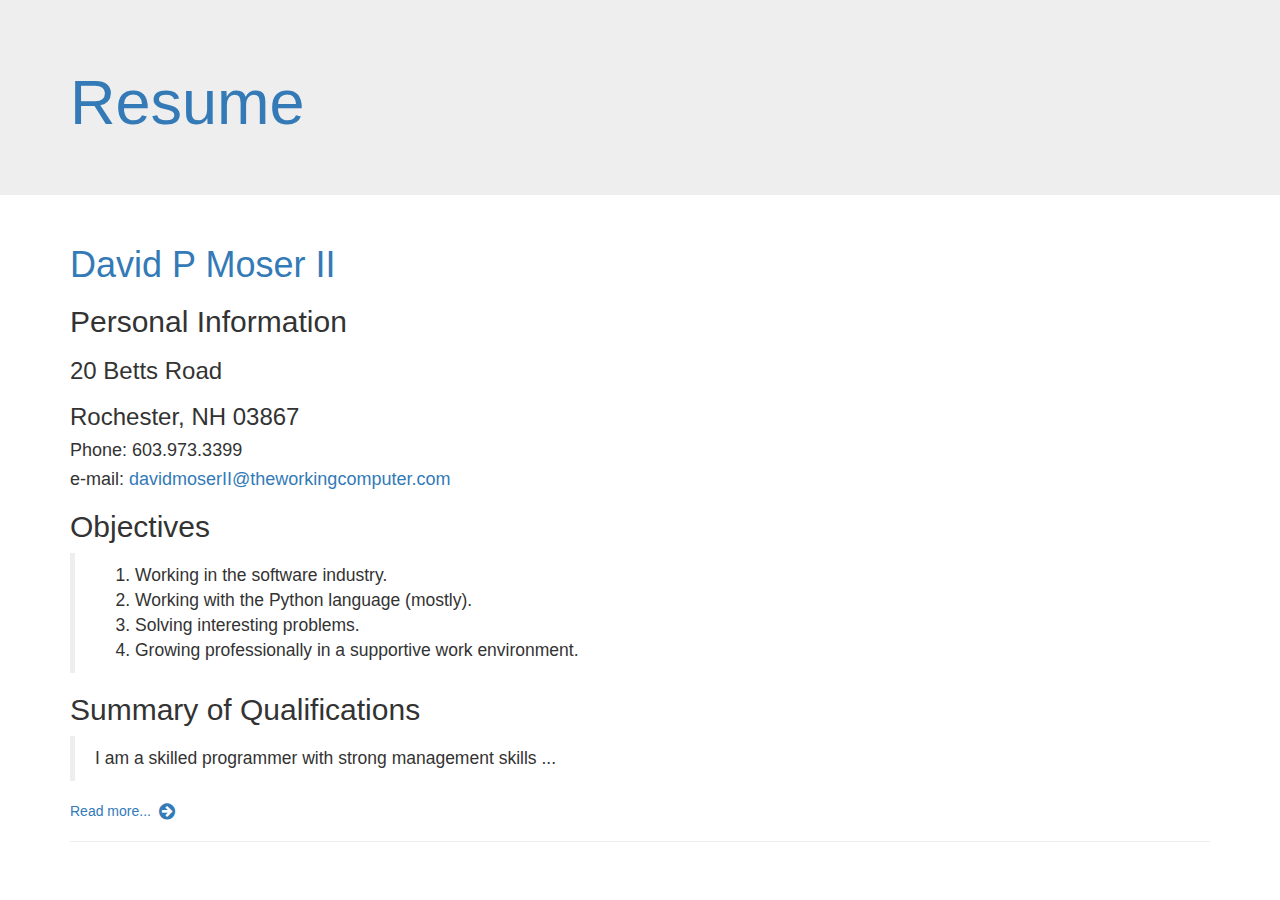
<file: index.html>
<!DOCTYPE html>
<html lang="en">
  <head>
    <meta charset="utf-8" />
    <meta http-equiv="X-UA-Compatible" content="IE=edge">
    <meta name="viewport" content="width=device-width, initial-scale=1" />
    <meta name="description" content="" />
    <meta name="author" content="David Moser" />
    <meta name="generator" content="Pelican (VoidyBootstrap theme)" />

    <title>Resume - </title>

   
        <link rel="stylesheet" href="https://maxcdn.bootstrapcdn.com/bootstrap/3.3.1/css/bootstrap.min.css" />
      <link rel="stylesheet" href="//maxcdn.bootstrapcdn.com/font-awesome/4.2.0/css/font-awesome.min.css" />  



    <!--[if lt IE 9]>
      <script src="https://oss.maxcdn.com/html5shiv/3.7.2/html5shiv.min.js"></script>
      <script src="https://oss.maxcdn.com/respond/1.4.2/respond.min.js"></script>
    <![endif]-->

    <link rel="shortcut icon" href="./favicon.ico" />
  </head>

  <body>

	<div class="jumbotron" id="overview">
	  <div class="container">
		<h1><a href="./">Resume</a></h1>
	  </div>
	</div>

    <div class="container" id="main-container">
        <div class="" id="content">
    <article>
<h1>
  <a href="./david-p-moser-ii.html" rel="bookmark"
     title="Permalink to David P Moser II">
    David P Moser II
  </a>
</h1>  
      <div class="summary">
		<div class="section" id="personal-information">
<h2>Personal Information</h2>
<div class="section" id="betts-road">
<h3>20 Betts Road</h3>
</div>
<div class="section" id="rochester-nh-03867">
<h3>Rochester, NH 03867</h3>
<div class="section" id="phone-603-973-3399">
<h4>Phone: 603.973.3399</h4>
</div>
<div class="section" id="e-mail-davidmoserii-theworkingcomputer-com">
<h4>e-mail: <a class="reference external" href="mailto:davidmoserII&#64;theworkingcomputer.com">davidmoserII&#64;theworkingcomputer.com</a></h4>
</div>
</div>
</div>
<div class="section" id="objectives">
<h2>Objectives</h2>
<blockquote>
<ol class="arabic simple">
<li>Working in the software industry.</li>
<li>Working with the Python language (mostly).</li>
<li>Solving interesting problems.</li>
<li>Growing professionally in a supportive work environment.</li>
</ol>
</blockquote>
</div>
<div class="section" id="summary-of-qualifications">
<h2>Summary of Qualifications</h2>
<blockquote>
I am a skilled programmer with strong management skills ...</blockquote></div>
		<p class="content-emphasis"><a href="./david-p-moser-ii.html">
			Read more... <i class="fa fa-arrow-circle-right fa-fw fa-lg"></i> 
		</a></p>
      </div>    </article>

    <hr />

<nav class="index-pager">

</nav> <!-- /index-pager -->
        </div><!-- /content -->

    </div><!--/.container /#main-container -->

    <footer id="site-footer">
 
      <!-- Site built using Pelican.  Theme based on VoidyBootstrap. -->
    </footer>


    <!-- javascript -->
   
	<script src="https://ajax.googleapis.com/ajax/libs/jquery/1.11.1/jquery.min.js"></script>
	<script src="https://maxcdn.bootstrapcdn.com/bootstrap/3.3.1/js/bootstrap.min.js"></script>


  </body>
</html>
</file>
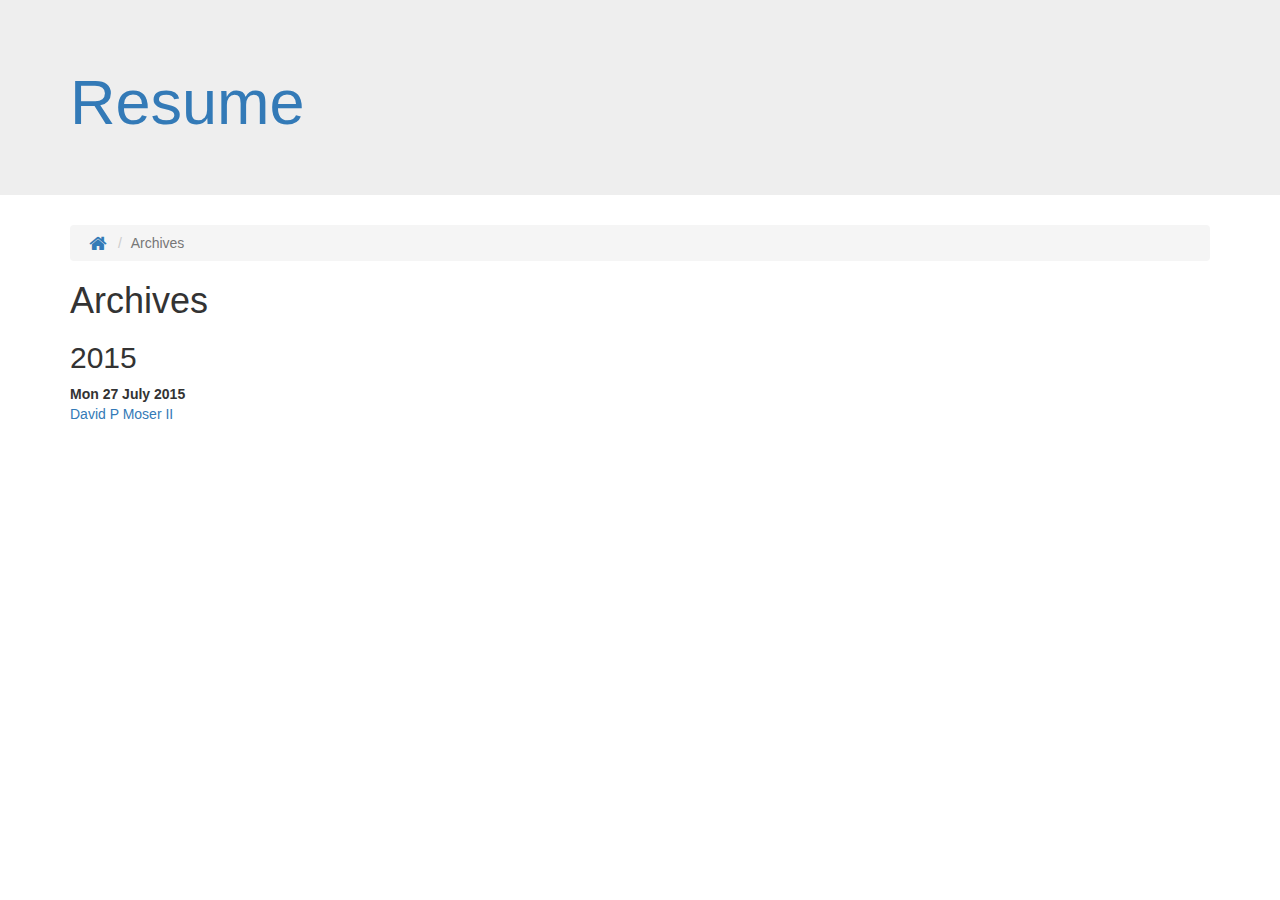
<file: archives.html>
<!DOCTYPE html>
<html lang="en">
  <head>
    <meta charset="utf-8" />
    <meta http-equiv="X-UA-Compatible" content="IE=edge">
    <meta name="viewport" content="width=device-width, initial-scale=1" />
    <meta name="description" content=" Archive of Posts" />
    <meta name="author" content="David Moser" />
    <meta name="generator" content="Pelican (VoidyBootstrap theme)" />

    <title>Archives - Resume</title>

   
        <link rel="stylesheet" href="https://maxcdn.bootstrapcdn.com/bootstrap/3.3.1/css/bootstrap.min.css" />
      <link rel="stylesheet" href="//maxcdn.bootstrapcdn.com/font-awesome/4.2.0/css/font-awesome.min.css" />  



    <!--[if lt IE 9]>
      <script src="https://oss.maxcdn.com/html5shiv/3.7.2/html5shiv.min.js"></script>
      <script src="https://oss.maxcdn.com/respond/1.4.2/respond.min.js"></script>
    <![endif]-->

    <link rel="shortcut icon" href="./favicon.ico" />
  </head>

  <body>

	<div class="jumbotron" id="overview">
	  <div class="container">
		<h1><a href="./">Resume</a></h1>
	  </div>
	</div>

    <div class="container" id="main-container">
        <div class="" id="content">
<ol class="breadcrumb">
  <li><a href="./" title="Home">
	  <i class="fa fa-home fa-fw fa-lg"></i> </a></li>
  <li class="active">Archives</li>
</ol>
<h1>Archives</h1>
<div id="archives-body">
  <h2>2015</h2>
  <dl>
	<dt>Mon 27 July 2015</dt>
	<dd><a href='./david-p-moser-ii.html'>David P Moser II</a></dd>
  </dl>
</div> <!-- /#archives-body -->
        </div><!-- /content -->

    </div><!--/.container /#main-container -->

    <footer id="site-footer">
 
      <!-- Site built using Pelican.  Theme based on VoidyBootstrap. -->
    </footer>


    <!-- javascript -->
   
	<script src="https://ajax.googleapis.com/ajax/libs/jquery/1.11.1/jquery.min.js"></script>
	<script src="https://maxcdn.bootstrapcdn.com/bootstrap/3.3.1/js/bootstrap.min.js"></script>


  </body>
</html>
</file>
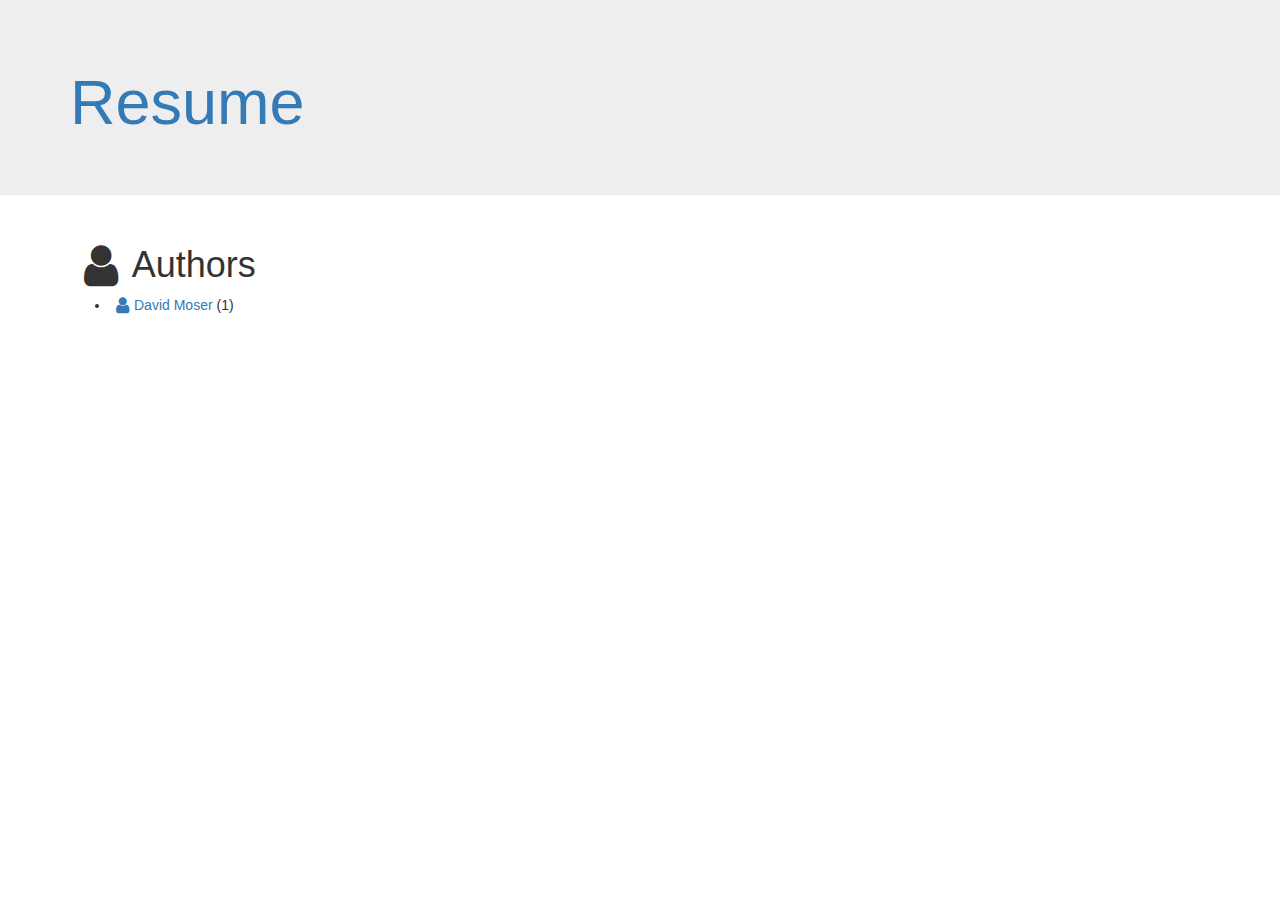
<file: authors.html>
<!DOCTYPE html>
<html lang="en">
  <head>
    <meta charset="utf-8" />
    <meta http-equiv="X-UA-Compatible" content="IE=edge">
    <meta name="viewport" content="width=device-width, initial-scale=1" />
    <meta name="description" content="" />
    <meta name="author" content="David Moser" />
    <meta name="generator" content="Pelican (VoidyBootstrap theme)" />

    <title>Authors - Resume</title>

   
        <link rel="stylesheet" href="https://maxcdn.bootstrapcdn.com/bootstrap/3.3.1/css/bootstrap.min.css" />
      <link rel="stylesheet" href="//maxcdn.bootstrapcdn.com/font-awesome/4.2.0/css/font-awesome.min.css" />  



    <!--[if lt IE 9]>
      <script src="https://oss.maxcdn.com/html5shiv/3.7.2/html5shiv.min.js"></script>
      <script src="https://oss.maxcdn.com/respond/1.4.2/respond.min.js"></script>
    <![endif]-->

    <link rel="shortcut icon" href="./favicon.ico" />
  </head>

  <body>

	<div class="jumbotron" id="overview">
	  <div class="container">
		<h1><a href="./">Resume</a></h1>
	  </div>
	</div>

    <div class="container" id="main-container">
        <div class="" id="content">
<h1 class="direct-heading"><i class="fa fa-user fa-fw fa-lg"></i>Authors</h1>
<ul class="direct-list authors-author-list">
<li>
  <a href="./author/david-moser.html">
	<i class="fa fa-user fa-fw fa-lg"></i>David Moser 
  </a> (1)
</li>
</ul>
        </div><!-- /content -->

    </div><!--/.container /#main-container -->

    <footer id="site-footer">
 
      <!-- Site built using Pelican.  Theme based on VoidyBootstrap. -->
    </footer>


    <!-- javascript -->
   
	<script src="https://ajax.googleapis.com/ajax/libs/jquery/1.11.1/jquery.min.js"></script>
	<script src="https://maxcdn.bootstrapcdn.com/bootstrap/3.3.1/js/bootstrap.min.js"></script>


  </body>
</html>
</file>
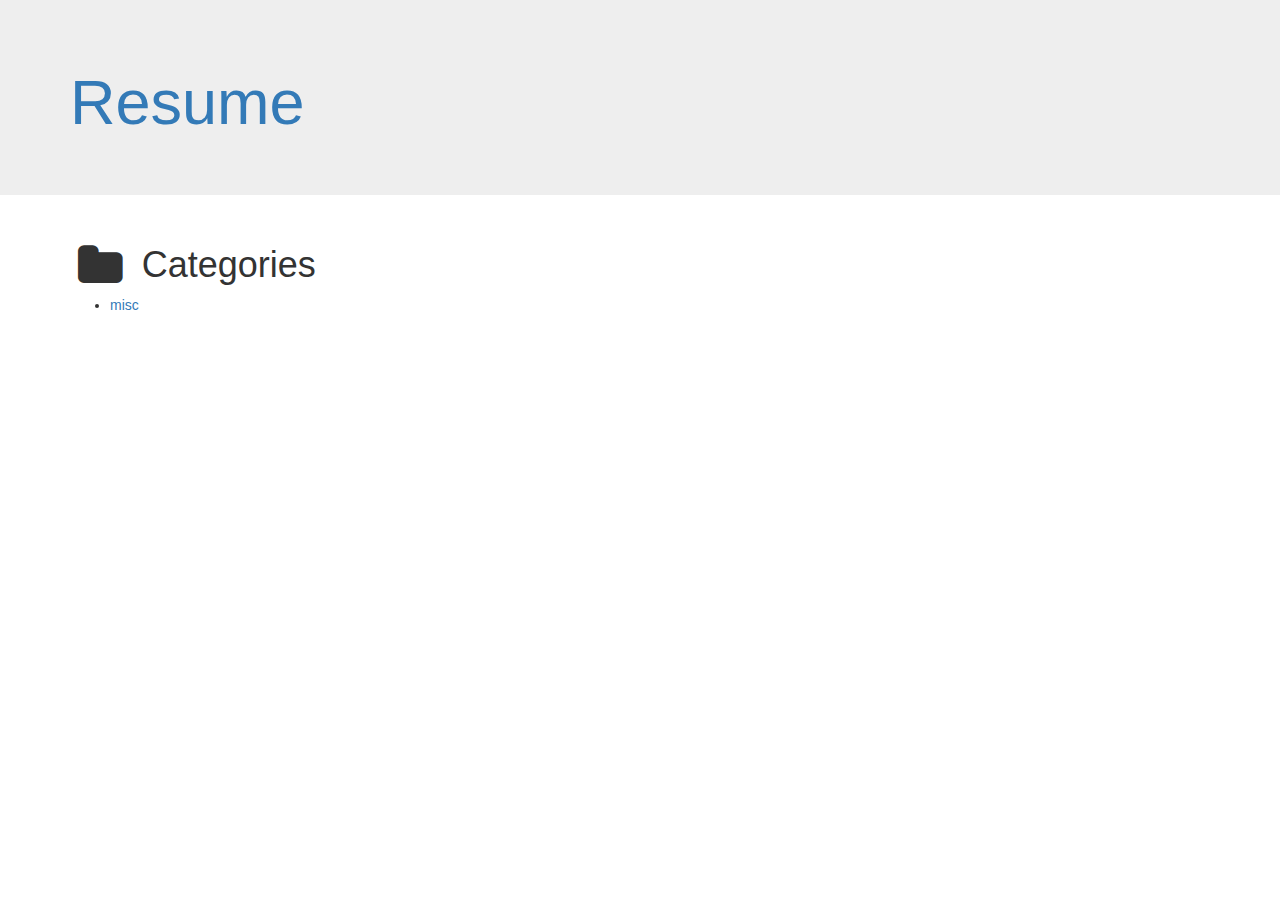
<file: categories.html>
<!DOCTYPE html>
<html lang="en">
  <head>
    <meta charset="utf-8" />
    <meta http-equiv="X-UA-Compatible" content="IE=edge">
    <meta name="viewport" content="width=device-width, initial-scale=1" />
    <meta name="description" content="" />
    <meta name="author" content="David Moser" />
    <meta name="generator" content="Pelican (VoidyBootstrap theme)" />

    <title>Categories - Resume</title>

   
        <link rel="stylesheet" href="https://maxcdn.bootstrapcdn.com/bootstrap/3.3.1/css/bootstrap.min.css" />
      <link rel="stylesheet" href="//maxcdn.bootstrapcdn.com/font-awesome/4.2.0/css/font-awesome.min.css" />  



    <!--[if lt IE 9]>
      <script src="https://oss.maxcdn.com/html5shiv/3.7.2/html5shiv.min.js"></script>
      <script src="https://oss.maxcdn.com/respond/1.4.2/respond.min.js"></script>
    <![endif]-->

    <link rel="shortcut icon" href="./favicon.ico" />
  </head>

  <body>

	<div class="jumbotron" id="overview">
	  <div class="container">
		<h1><a href="./">Resume</a></h1>
	  </div>
	</div>

    <div class="container" id="main-container">
        <div class="" id="content">
<h1 class="direct-heading"><i class="fa fa-folder fa-fw fa-lg"></i> Categories</h1>
<ul class="direct-list">
	<li><a href="./category/misc.html">misc</a></li>
</ul>
        </div><!-- /content -->

    </div><!--/.container /#main-container -->

    <footer id="site-footer">
 
      <!-- Site built using Pelican.  Theme based on VoidyBootstrap. -->
    </footer>


    <!-- javascript -->
   
	<script src="https://ajax.googleapis.com/ajax/libs/jquery/1.11.1/jquery.min.js"></script>
	<script src="https://maxcdn.bootstrapcdn.com/bootstrap/3.3.1/js/bootstrap.min.js"></script>


  </body>
</html>
</file>
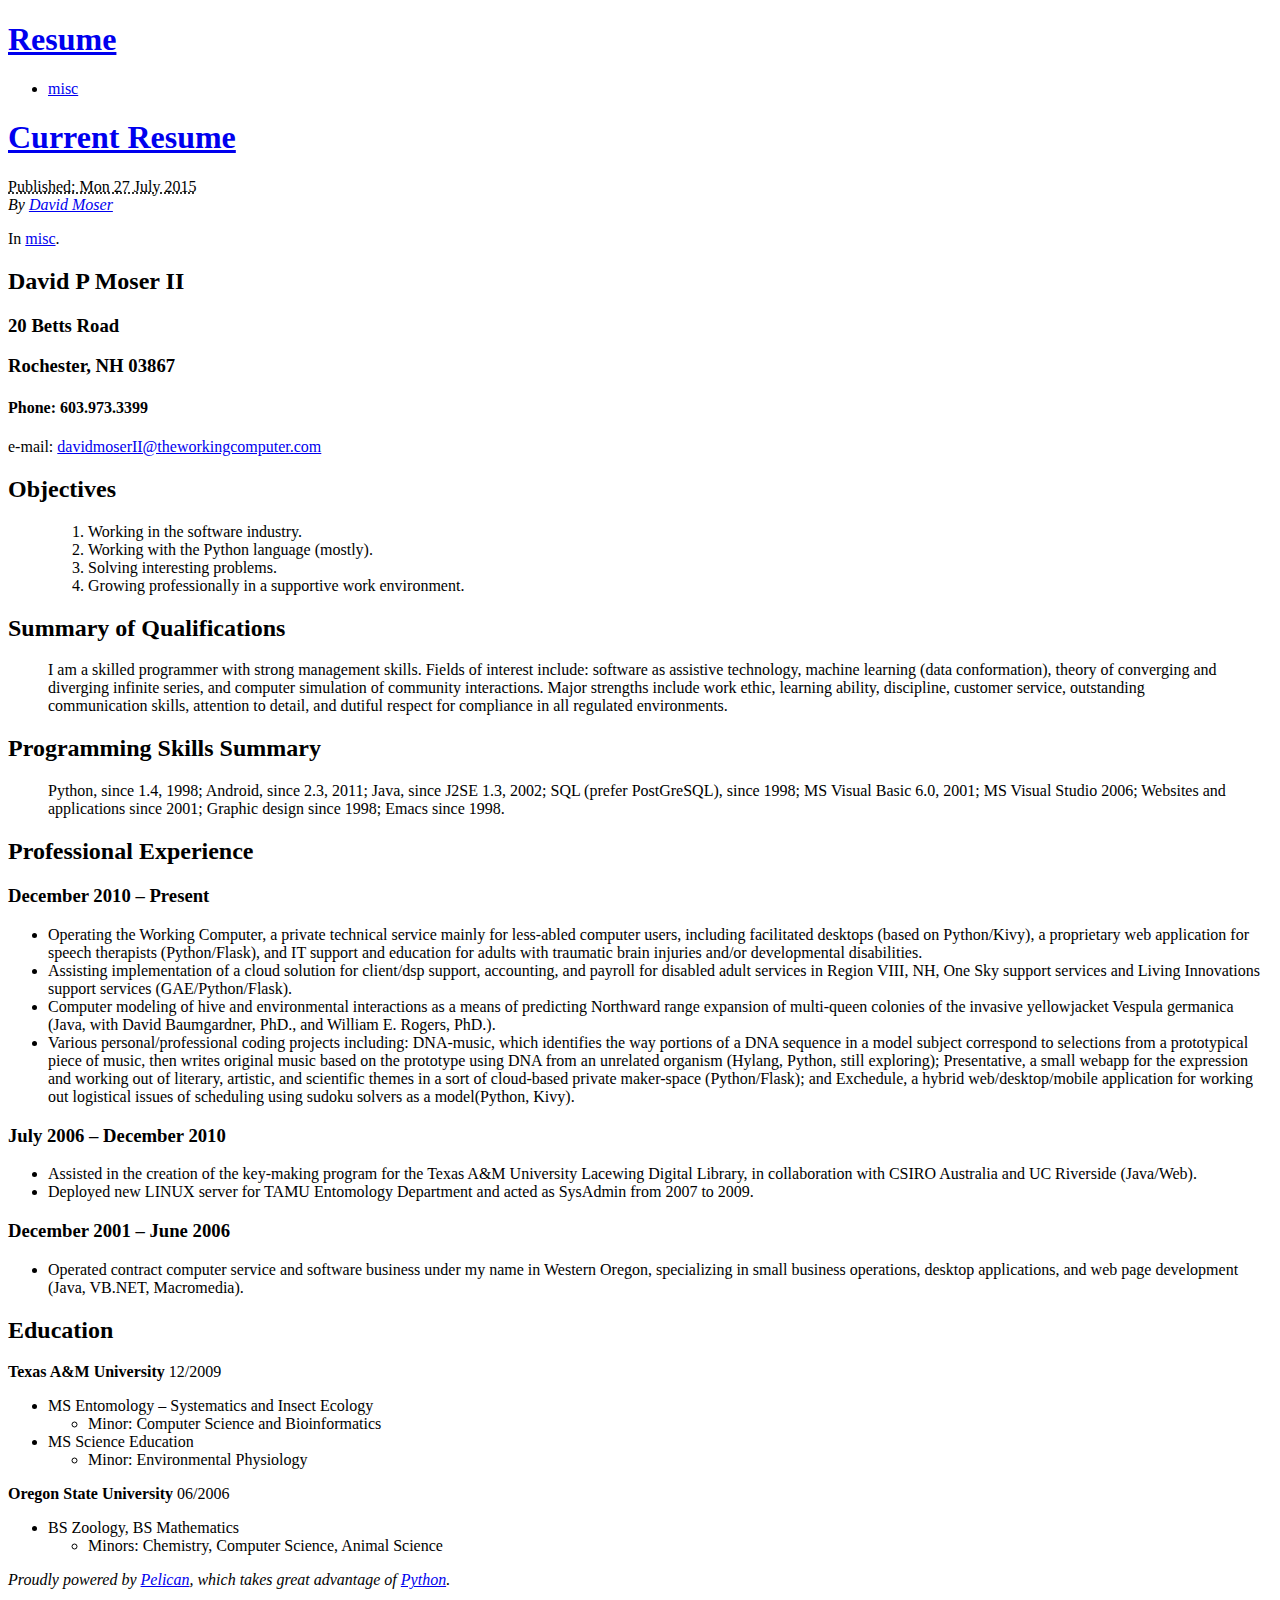
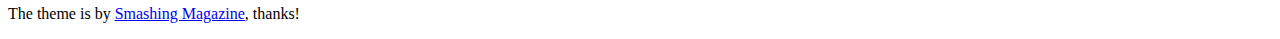
<file: current-resume.html>
<!DOCTYPE html>
<html lang="en">
<head>
        <meta charset="utf-8" />
        <title>Current Resume</title>
        <link rel="stylesheet" href="./theme/css/main.css" />

        <!--[if IE]>
            <script src="https://html5shiv.googlecode.com/svn/trunk/html5.js"></script>
        <![endif]-->
</head>

<body id="index" class="home">
        <header id="banner" class="body">
                <h1><a href="./">Resume </a></h1>
                <nav><ul>
                    <li class="active"><a href="./category/misc.html">misc</a></li>
                </ul></nav>
        </header><!-- /#banner -->
<section id="content" class="body">
  <article>
    <header>
      <h1 class="entry-title">
        <a href="./current-resume.html" rel="bookmark"
           title="Permalink to Current Resume">Current Resume</a></h1>
    </header>

    <div class="entry-content">
<footer class="post-info">
        <abbr class="published" title="2015-07-27T00:00:00-04:00">
                Published: Mon 27 July 2015
        </abbr>

        <address class="vcard author">
                By                         <a class="url fn" href="./author/david-moser.html">David Moser</a>
        </address>
<p>In <a href="./category/misc.html">misc</a>.</p>

</footer><!-- /.post-info -->      <div class="section" id="david-p-moser-ii">
<h2>David P Moser II</h2>
<div class="section" id="betts-road">
<h3>20 Betts Road</h3>
</div>
<div class="section" id="rochester-nh-03867">
<h3>Rochester, NH 03867</h3>
<div class="section" id="phone-603-973-3399">
<h4>Phone: 603.973.3399</h4>
<p>e-mail: <a class="reference external" href="mailto:davidmoserII&#64;theworkingcomputer.com">davidmoserII&#64;theworkingcomputer.com</a></p>
</div>
</div>
</div>
<div class="section" id="objectives">
<h2>Objectives</h2>
<blockquote>
<ol class="arabic simple">
<li>Working in the software industry.</li>
<li>Working with the Python language (mostly).</li>
<li>Solving interesting problems.</li>
<li>Growing professionally in a supportive work environment.</li>
</ol>
</blockquote>
</div>
<div class="section" id="summary-of-qualifications">
<h2>Summary of Qualifications</h2>
<blockquote>
I am a skilled programmer with strong management skills. Fields of interest include: software as assistive technology, machine learning (data conformation), theory of converging and diverging infinite series, and computer simulation of community interactions. Major strengths include work ethic, learning ability, discipline, customer service, outstanding communication skills, attention to detail, and dutiful respect for compliance in all regulated environments.</blockquote>
</div>
<div class="section" id="programming-skills-summary">
<h2>Programming Skills Summary</h2>
<blockquote>
Python, since 1.4, 1998; Android, since 2.3, 2011; Java, since J2SE 1.3, 2002; SQL (prefer PostGreSQL), since 1998; MS Visual Basic 6.0, 2001; MS Visual Studio 2006;  Websites and applications since 2001; Graphic design since 1998; Emacs since 1998.</blockquote>
</div>
<div class="section" id="professional-experience">
<h2>Professional Experience</h2>
<div class="section" id="december-2010-present">
<h3>December 2010 – Present</h3>
<ul class="simple">
<li>Operating the Working Computer, a private technical service mainly for less-abled computer users, including facilitated desktops (based on Python/Kivy), a proprietary web application for speech therapists (Python/Flask), and IT support and education for adults with traumatic brain injuries and/or developmental disabilities.</li>
<li>Assisting implementation of a cloud solution for client/dsp support, accounting, and payroll for disabled adult services in Region VIII, NH, One Sky support services and Living Innovations support services (GAE/Python/Flask).</li>
<li>Computer modeling of hive and environmental interactions as a means of predicting Northward range expansion of multi-queen colonies of the invasive yellowjacket Vespula germanica (Java, with David Baumgardner, PhD., and William E. Rogers, PhD.).</li>
<li>Various personal/professional coding projects including:  DNA-music, which identifies the way portions of a DNA sequence in a model subject correspond to selections from a prototypical piece of music, then writes original music based on the prototype using DNA from an unrelated organism (Hylang, Python, still exploring); Presentative, a small webapp for the expression and working out of literary, artistic, and scientific themes in a sort of cloud-based private maker-space (Python/Flask); and Exchedule, a hybrid web/desktop/mobile application for working out logistical issues of scheduling using sudoku solvers as a model(Python, Kivy).</li>
</ul>
</div>
<div class="section" id="july-2006-december-2010">
<h3>July 2006 – December 2010</h3>
<ul class="simple">
<li>Assisted in the creation of the key-making program for the Texas A&amp;M University Lacewing Digital Library, in collaboration with CSIRO Australia and UC Riverside (Java/Web).</li>
<li>Deployed new LINUX server for TAMU Entomology Department and acted as SysAdmin from 2007 to 2009.</li>
</ul>
</div>
<div class="section" id="december-2001-june-2006">
<h3>December 2001 – June 2006</h3>
<ul class="simple">
<li>Operated contract computer service and software business under my name in Western Oregon, specializing in small business operations, desktop applications, and web page development (Java, VB.NET, Macromedia).</li>
</ul>
</div>
</div>
<div class="section" id="education">
<h2>Education</h2>
<p><strong>Texas A&amp;M University</strong> 12/2009</p>
<ul class="simple">
<li>MS Entomology – Systematics and Insect Ecology<ul>
<li>Minor: Computer Science and Bioinformatics</li>
</ul>
</li>
<li>MS Science Education<ul>
<li>Minor: Environmental Physiology</li>
</ul>
</li>
</ul>
<p><strong>Oregon State University</strong> 06/2006</p>
<ul class="simple">
<li>BS Zoology, BS Mathematics<ul>
<li>Minors: Chemistry, Computer Science, Animal Science</li>
</ul>
</li>
</ul>
</div>

    </div><!-- /.entry-content -->

  </article>
</section>
        <section id="extras" class="body">
        </section><!-- /#extras -->

        <footer id="contentinfo" class="body">
                <address id="about" class="vcard body">
                Proudly powered by <a href="http://getpelican.com/">Pelican</a>, which takes great advantage of <a href="http://python.org">Python</a>.
                </address><!-- /#about -->

                <p>The theme is by <a href="http://coding.smashingmagazine.com/2009/08/04/designing-a-html-5-layout-from-scratch/">Smashing Magazine</a>, thanks!</p>
        </footer><!-- /#contentinfo -->

</body>
</html>
</file>
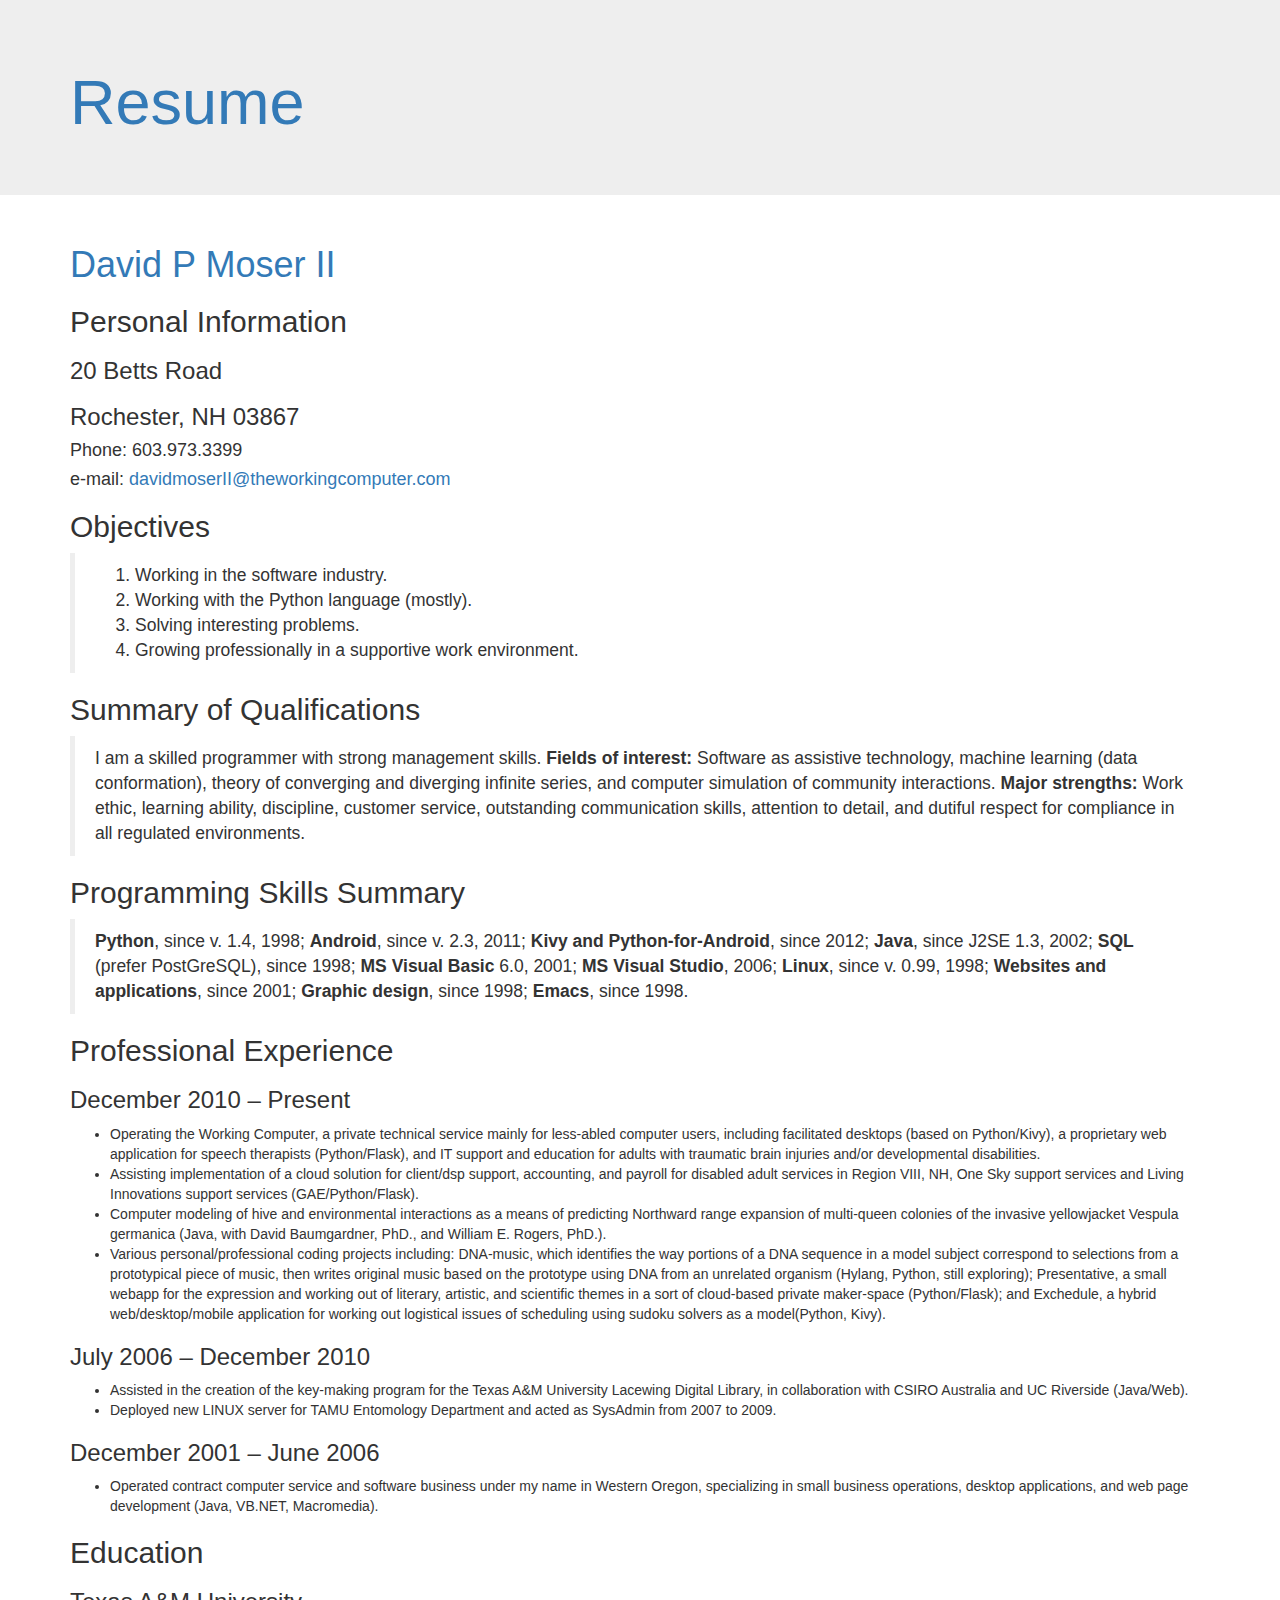
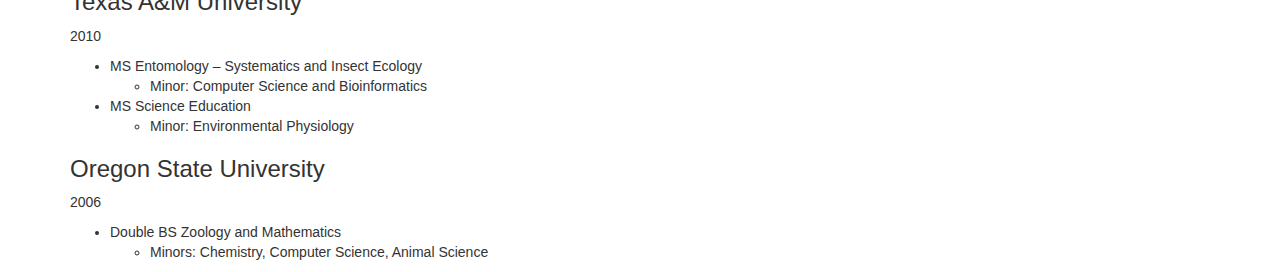
<file: david-p-moser-ii.html>
<!DOCTYPE html>
<html lang="en">
  <head>
    <meta charset="utf-8" />
    <meta http-equiv="X-UA-Compatible" content="IE=edge">
    <meta name="viewport" content="width=device-width, initial-scale=1" />
    <meta name="description" content="" />
    <meta name="author" content="David Moser" />
    <meta name="generator" content="Pelican (VoidyBootstrap theme)" />

    <title>David P Moser II - Resume</title>

   
        <link rel="stylesheet" href="https://maxcdn.bootstrapcdn.com/bootstrap/3.3.1/css/bootstrap.min.css" />
      <link rel="stylesheet" href="//maxcdn.bootstrapcdn.com/font-awesome/4.2.0/css/font-awesome.min.css" />  



    <!--[if lt IE 9]>
      <script src="https://oss.maxcdn.com/html5shiv/3.7.2/html5shiv.min.js"></script>
      <script src="https://oss.maxcdn.com/respond/1.4.2/respond.min.js"></script>
    <![endif]-->

    <link rel="shortcut icon" href="./favicon.ico" />
  </head>

  <body>

	<div class="jumbotron" id="overview">
	  <div class="container">
		<h1><a href="./">Resume</a></h1>
	  </div>
	</div>

    <div class="container" id="main-container">
        <div class="" id="content">
<article itemscope="itemscope" itemtype="http://schema.org/BlogPosting">
  <header class="article-header">
<h1>
  <a href="./david-p-moser-ii.html" rel="bookmark"
     title="Permalink to David P Moser II">
    David P Moser II
  </a>
</h1>  </header>
  <div class="content-body" itemprop="text articleBody">
	<div class="section" id="personal-information">
<h2>Personal Information</h2>
<div class="section" id="betts-road">
<h3>20 Betts Road</h3>
</div>
<div class="section" id="rochester-nh-03867">
<h3>Rochester, NH 03867</h3>
<div class="section" id="phone-603-973-3399">
<h4>Phone: 603.973.3399</h4>
</div>
<div class="section" id="e-mail-davidmoserii-theworkingcomputer-com">
<h4>e-mail: <a class="reference external" href="mailto:davidmoserII&#64;theworkingcomputer.com">davidmoserII&#64;theworkingcomputer.com</a></h4>
</div>
</div>
</div>
<div class="section" id="objectives">
<h2>Objectives</h2>
<blockquote>
<ol class="arabic simple">
<li>Working in the software industry.</li>
<li>Working with the Python language (mostly).</li>
<li>Solving interesting problems.</li>
<li>Growing professionally in a supportive work environment.</li>
</ol>
</blockquote>
</div>
<div class="section" id="summary-of-qualifications">
<h2>Summary of Qualifications</h2>
<blockquote>
I am a skilled programmer with strong management skills. <strong>Fields of interest:</strong> Software as assistive technology, machine learning (data conformation), theory of converging and diverging infinite series, and computer simulation of community interactions. <strong>Major strengths:</strong> Work ethic, learning ability, discipline, customer service, outstanding communication skills, attention to detail, and dutiful respect for compliance in all regulated environments.</blockquote>
</div>
<div class="section" id="programming-skills-summary">
<h2>Programming Skills Summary</h2>
<blockquote>
<strong>Python</strong>, since v. 1.4, 1998; <strong>Android</strong>, since v. 2.3, 2011; <strong>Kivy and Python-for-Android</strong>, since 2012; <strong>Java</strong>, since J2SE 1.3, 2002; <strong>SQL</strong> (prefer PostGreSQL), since 1998; <strong>MS Visual Basic</strong> 6.0, 2001; <strong>MS Visual Studio</strong>, 2006; <strong>Linux</strong>, since v. 0.99, 1998; <strong>Websites and applications</strong>, since 2001; <strong>Graphic design</strong>, since 1998; <strong>Emacs</strong>, since 1998.</blockquote>
</div>
<div class="section" id="professional-experience">
<h2>Professional Experience</h2>
<div class="section" id="december-2010-present">
<h3>December 2010 – Present</h3>
<ul class="simple">
<li>Operating the Working Computer, a private technical service mainly for less-abled computer users, including facilitated desktops (based on Python/Kivy), a proprietary web application for speech therapists (Python/Flask), and IT support and education for adults with traumatic brain injuries and/or developmental disabilities.</li>
<li>Assisting implementation of a cloud solution for client/dsp support, accounting, and payroll for disabled adult services in Region VIII, NH, One Sky support services and Living Innovations support services (GAE/Python/Flask).</li>
<li>Computer modeling of hive and environmental interactions as a means of predicting Northward range expansion of multi-queen colonies of the invasive yellowjacket Vespula germanica (Java, with David Baumgardner, PhD., and William E. Rogers, PhD.).</li>
<li>Various personal/professional coding projects including:  DNA-music, which identifies the way portions of a DNA sequence in a model subject correspond to selections from a prototypical piece of music, then writes original music based on the prototype using DNA from an unrelated organism (Hylang, Python, still exploring); Presentative, a small webapp for the expression and working out of literary, artistic, and scientific themes in a sort of cloud-based private maker-space (Python/Flask); and Exchedule, a hybrid web/desktop/mobile application for working out logistical issues of scheduling using sudoku solvers as a model(Python, Kivy).</li>
</ul>
</div>
<div class="section" id="july-2006-december-2010">
<h3>July 2006 – December 2010</h3>
<ul class="simple">
<li>Assisted in the creation of the key-making program for the Texas A&amp;M University Lacewing Digital Library, in collaboration with CSIRO Australia and UC Riverside (Java/Web).</li>
<li>Deployed new LINUX server for TAMU Entomology Department and acted as SysAdmin from 2007 to 2009.</li>
</ul>
</div>
<div class="section" id="december-2001-june-2006">
<h3>December 2001 – June 2006</h3>
<ul class="simple">
<li>Operated contract computer service and software business under my name in Western Oregon, specializing in small business operations, desktop applications, and web page development (Java, VB.NET, Macromedia).</li>
</ul>
</div>
</div>
<div class="section" id="education">
<h2>Education</h2>
<div class="section" id="texas-a-m-university">
<h3>Texas A&amp;M University</h3>
<p>2010</p>
<ul class="simple">
<li>MS Entomology – Systematics and Insect Ecology<ul>
<li>Minor: Computer Science and Bioinformatics</li>
</ul>
</li>
<li>MS Science Education<ul>
<li>Minor: Environmental Physiology</li>
</ul>
</li>
</ul>
</div>
<div class="section" id="oregon-state-university">
<h3>Oregon State University</h3>
<p>2006</p>
<ul class="simple">
<li>Double BS Zoology and  Mathematics<ul>
<li>Minors: Chemistry, Computer Science, Animal Science</li>
</ul>
</li>
</ul>
</div>
</div>

  </div>


</article>
        </div><!-- /content -->

    </div><!--/.container /#main-container -->

    <footer id="site-footer">
 
      <!-- Site built using Pelican.  Theme based on VoidyBootstrap. -->
    </footer>


    <!-- javascript -->
   
	<script src="https://ajax.googleapis.com/ajax/libs/jquery/1.11.1/jquery.min.js"></script>
	<script src="https://maxcdn.bootstrapcdn.com/bootstrap/3.3.1/js/bootstrap.min.js"></script>


  </body>
</html>
</file>
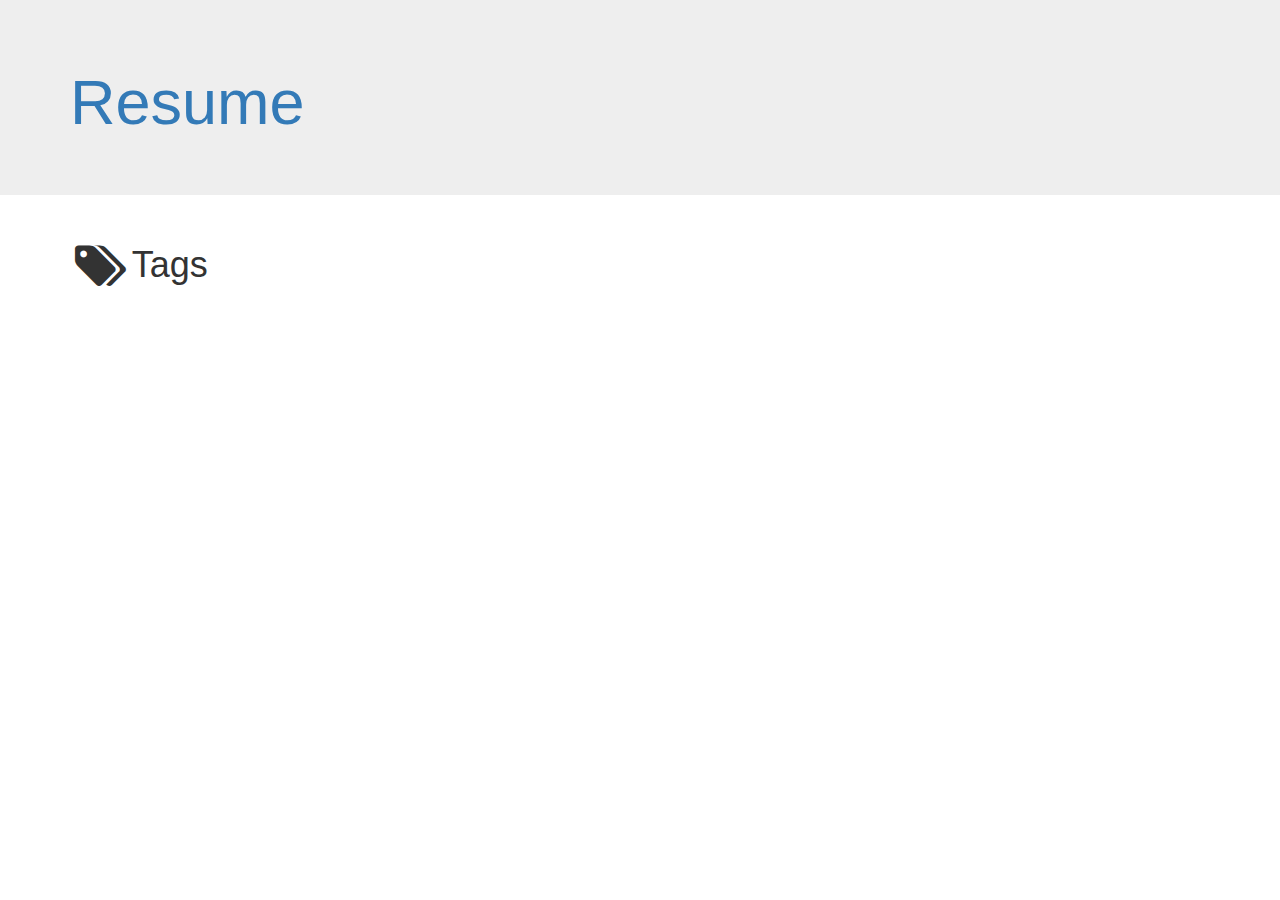
<file: tags.html>
<!DOCTYPE html>
<html lang="en">
  <head>
    <meta charset="utf-8" />
    <meta http-equiv="X-UA-Compatible" content="IE=edge">
    <meta name="viewport" content="width=device-width, initial-scale=1" />
    <meta name="description" content="" />
    <meta name="author" content="David Moser" />
    <meta name="generator" content="Pelican (VoidyBootstrap theme)" />

    <title>Tags - Resume</title>

   
        <link rel="stylesheet" href="https://maxcdn.bootstrapcdn.com/bootstrap/3.3.1/css/bootstrap.min.css" />
      <link rel="stylesheet" href="//maxcdn.bootstrapcdn.com/font-awesome/4.2.0/css/font-awesome.min.css" />  



    <!--[if lt IE 9]>
      <script src="https://oss.maxcdn.com/html5shiv/3.7.2/html5shiv.min.js"></script>
      <script src="https://oss.maxcdn.com/respond/1.4.2/respond.min.js"></script>
    <![endif]-->

    <link rel="shortcut icon" href="./favicon.ico" />
  </head>

  <body>

	<div class="jumbotron" id="overview">
	  <div class="container">
		<h1><a href="./">Resume</a></h1>
	  </div>
	</div>

    <div class="container" id="main-container">
        <div class="" id="content">
<h1 class="direct-heading"><i class="fa fa-tags fa-fw fa-lg"></i>Tags</h1>
<ul class="direct-list tags-tag-cloud">
</ul>
        </div><!-- /content -->

    </div><!--/.container /#main-container -->

    <footer id="site-footer">
 
      <!-- Site built using Pelican.  Theme based on VoidyBootstrap. -->
    </footer>


    <!-- javascript -->
   
	<script src="https://ajax.googleapis.com/ajax/libs/jquery/1.11.1/jquery.min.js"></script>
	<script src="https://maxcdn.bootstrapcdn.com/bootstrap/3.3.1/js/bootstrap.min.js"></script>


  </body>
</html>
</file>
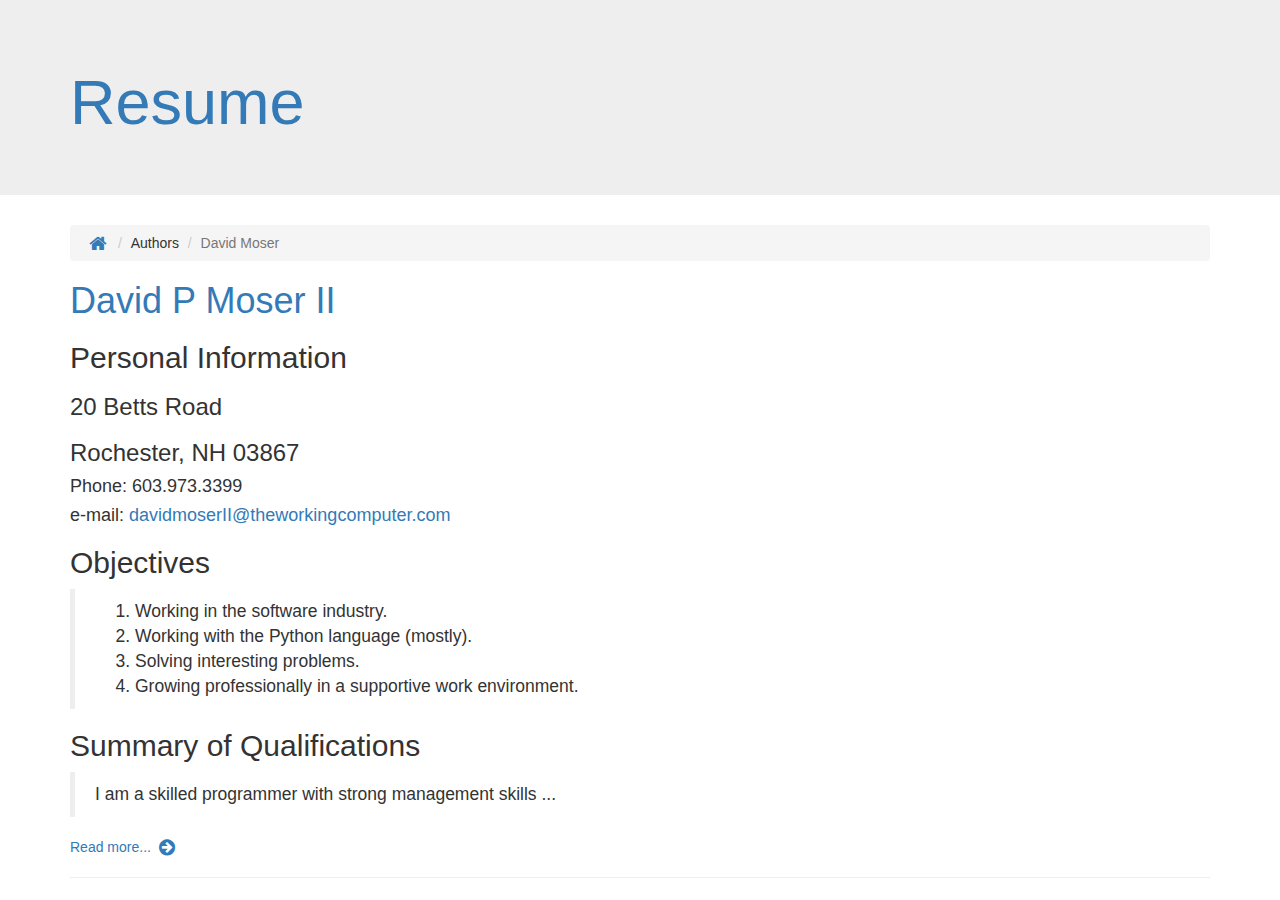
<file: author/david-moser.html>
<!DOCTYPE html>
<html lang="en">
  <head>
    <meta charset="utf-8" />
    <meta http-equiv="X-UA-Compatible" content="IE=edge">
    <meta name="viewport" content="width=device-width, initial-scale=1" />
    <meta name="description" content=" Posts by author David Moser" />
    <meta name="author" content="David Moser" />
    <meta name="generator" content="Pelican (VoidyBootstrap theme)" />

    <title>Author:David Moser - Resume</title>

   
        <link rel="stylesheet" href="https://maxcdn.bootstrapcdn.com/bootstrap/3.3.1/css/bootstrap.min.css" />
      <link rel="stylesheet" href="//maxcdn.bootstrapcdn.com/font-awesome/4.2.0/css/font-awesome.min.css" />  



    <!--[if lt IE 9]>
      <script src="https://oss.maxcdn.com/html5shiv/3.7.2/html5shiv.min.js"></script>
      <script src="https://oss.maxcdn.com/respond/1.4.2/respond.min.js"></script>
    <![endif]-->

    <link rel="shortcut icon" href="../favicon.ico" />
  </head>

  <body>

	<div class="jumbotron" id="overview">
	  <div class="container">
		<h1><a href="../">Resume</a></h1>
	  </div>
	</div>

    <div class="container" id="main-container">
        <div class="" id="content">
<ol class="breadcrumb">
    <li><a href="../" title="Home" rel="home">
		<i class="fa fa-home fa-fw fa-lg"></i> </a></li>
    <li>Authors </li>
    <li class="active">David Moser</li>
</ol>
    <article>
<h1>
  <a href="../david-p-moser-ii.html" rel="bookmark"
     title="Permalink to David P Moser II">
    David P Moser II
  </a>
</h1>
      <div class="summary">
		<div class="section" id="personal-information">
<h2>Personal Information</h2>
<div class="section" id="betts-road">
<h3>20 Betts Road</h3>
</div>
<div class="section" id="rochester-nh-03867">
<h3>Rochester, NH 03867</h3>
<div class="section" id="phone-603-973-3399">
<h4>Phone: 603.973.3399</h4>
</div>
<div class="section" id="e-mail-davidmoserii-theworkingcomputer-com">
<h4>e-mail: <a class="reference external" href="mailto:davidmoserII&#64;theworkingcomputer.com">davidmoserII&#64;theworkingcomputer.com</a></h4>
</div>
</div>
</div>
<div class="section" id="objectives">
<h2>Objectives</h2>
<blockquote>
<ol class="arabic simple">
<li>Working in the software industry.</li>
<li>Working with the Python language (mostly).</li>
<li>Solving interesting problems.</li>
<li>Growing professionally in a supportive work environment.</li>
</ol>
</blockquote>
</div>
<div class="section" id="summary-of-qualifications">
<h2>Summary of Qualifications</h2>
<blockquote>
I am a skilled programmer with strong management skills ...</blockquote></div>
		<p class="content-emphasis"><a href="../david-p-moser-ii.html">
			Read more... <i class="fa fa-arrow-circle-right fa-fw fa-lg"></i> 
		</a></p>
      </div>    </article>
    <hr />

<nav class="index-pager">

</nav> <!-- /index-pager -->
        </div><!-- /content -->

    </div><!--/.container /#main-container -->

    <footer id="site-footer">
 
      <!-- Site built using Pelican.  Theme based on VoidyBootstrap. -->
    </footer>


    <!-- javascript -->
   
	<script src="https://ajax.googleapis.com/ajax/libs/jquery/1.11.1/jquery.min.js"></script>
	<script src="https://maxcdn.bootstrapcdn.com/bootstrap/3.3.1/js/bootstrap.min.js"></script>


  </body>
</html>
</file>
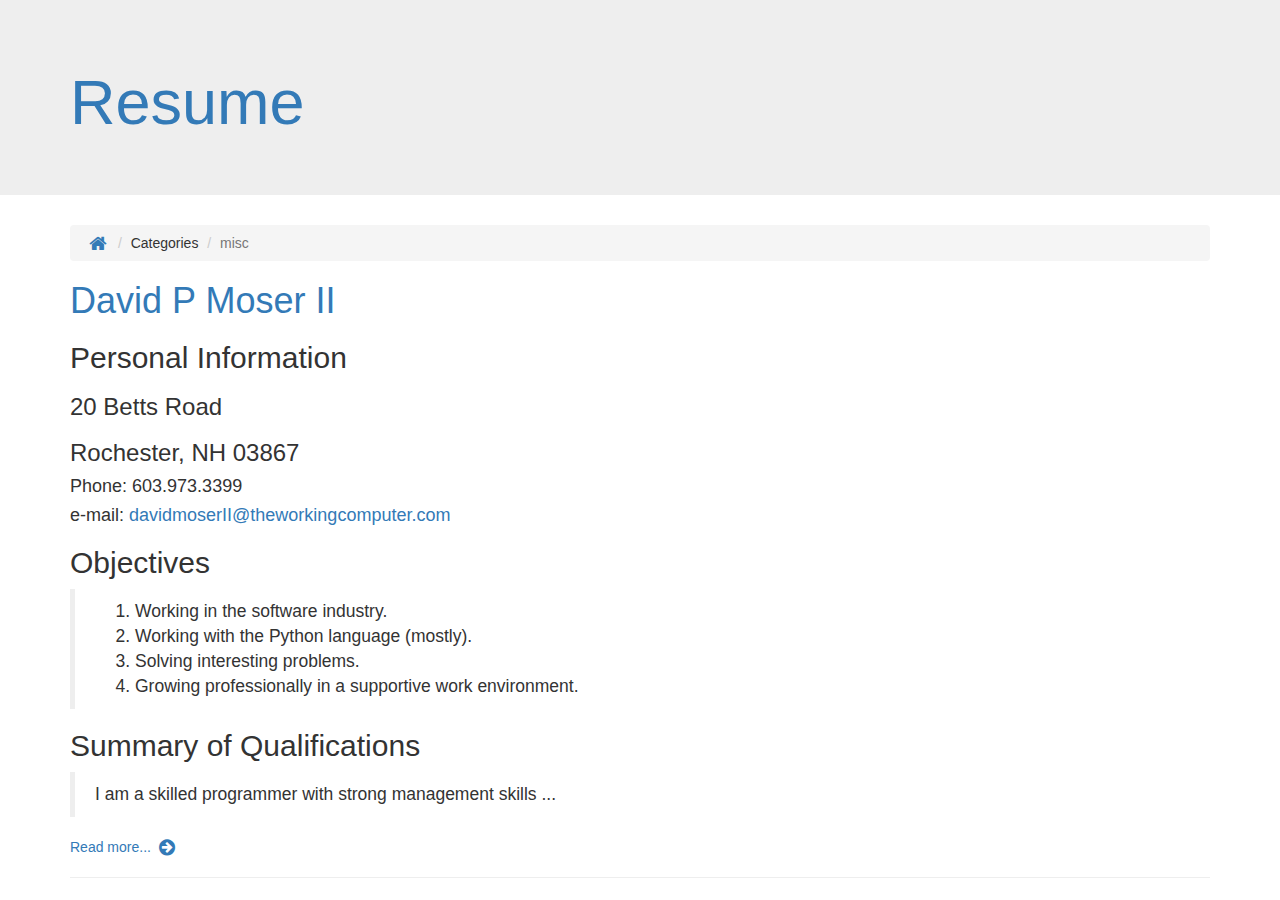
<file: category/misc.html>
<!DOCTYPE html>
<html lang="en">
  <head>
    <meta charset="utf-8" />
    <meta http-equiv="X-UA-Compatible" content="IE=edge">
    <meta name="viewport" content="width=device-width, initial-scale=1" />
    <meta name="description" content="Posts in category misc" />
    <meta name="author" content="David Moser" />
    <meta name="generator" content="Pelican (VoidyBootstrap theme)" />

    <title>Category:misc - Resume</title>

   
        <link rel="stylesheet" href="https://maxcdn.bootstrapcdn.com/bootstrap/3.3.1/css/bootstrap.min.css" />
      <link rel="stylesheet" href="//maxcdn.bootstrapcdn.com/font-awesome/4.2.0/css/font-awesome.min.css" />  



    <!--[if lt IE 9]>
      <script src="https://oss.maxcdn.com/html5shiv/3.7.2/html5shiv.min.js"></script>
      <script src="https://oss.maxcdn.com/respond/1.4.2/respond.min.js"></script>
    <![endif]-->

    <link rel="shortcut icon" href="../favicon.ico" />
  </head>

  <body>

	<div class="jumbotron" id="overview">
	  <div class="container">
		<h1><a href="../">Resume</a></h1>
	  </div>
	</div>

    <div class="container" id="main-container">
        <div class="" id="content">
<ol class="breadcrumb">
    <li><a href="../" title="Home" rel="home">
		<i class="fa fa-home fa-fw fa-lg"></i> </a></li>
    <li>Categories </li>
    <li class="active">misc</li>
</ol>
    <article>
<h1>
  <a href="../david-p-moser-ii.html" rel="bookmark"
     title="Permalink to David P Moser II">
    David P Moser II
  </a>
</h1>
      <div class="summary">
		<div class="section" id="personal-information">
<h2>Personal Information</h2>
<div class="section" id="betts-road">
<h3>20 Betts Road</h3>
</div>
<div class="section" id="rochester-nh-03867">
<h3>Rochester, NH 03867</h3>
<div class="section" id="phone-603-973-3399">
<h4>Phone: 603.973.3399</h4>
</div>
<div class="section" id="e-mail-davidmoserii-theworkingcomputer-com">
<h4>e-mail: <a class="reference external" href="mailto:davidmoserII&#64;theworkingcomputer.com">davidmoserII&#64;theworkingcomputer.com</a></h4>
</div>
</div>
</div>
<div class="section" id="objectives">
<h2>Objectives</h2>
<blockquote>
<ol class="arabic simple">
<li>Working in the software industry.</li>
<li>Working with the Python language (mostly).</li>
<li>Solving interesting problems.</li>
<li>Growing professionally in a supportive work environment.</li>
</ol>
</blockquote>
</div>
<div class="section" id="summary-of-qualifications">
<h2>Summary of Qualifications</h2>
<blockquote>
I am a skilled programmer with strong management skills ...</blockquote></div>
		<p class="content-emphasis"><a href="../david-p-moser-ii.html">
			Read more... <i class="fa fa-arrow-circle-right fa-fw fa-lg"></i> 
		</a></p>
      </div>    </article>
    <hr />

<nav class="index-pager">

</nav> <!-- /index-pager -->
        </div><!-- /content -->

    </div><!--/.container /#main-container -->

    <footer id="site-footer">
 
      <!-- Site built using Pelican.  Theme based on VoidyBootstrap. -->
    </footer>


    <!-- javascript -->
   
	<script src="https://ajax.googleapis.com/ajax/libs/jquery/1.11.1/jquery.min.js"></script>
	<script src="https://maxcdn.bootstrapcdn.com/bootstrap/3.3.1/js/bootstrap.min.js"></script>


  </body>
</html>
</file>
<file: theme/css/main.css>
.container {
  margin-left: 15%;
  margin-right: 15%;
}
</file>
